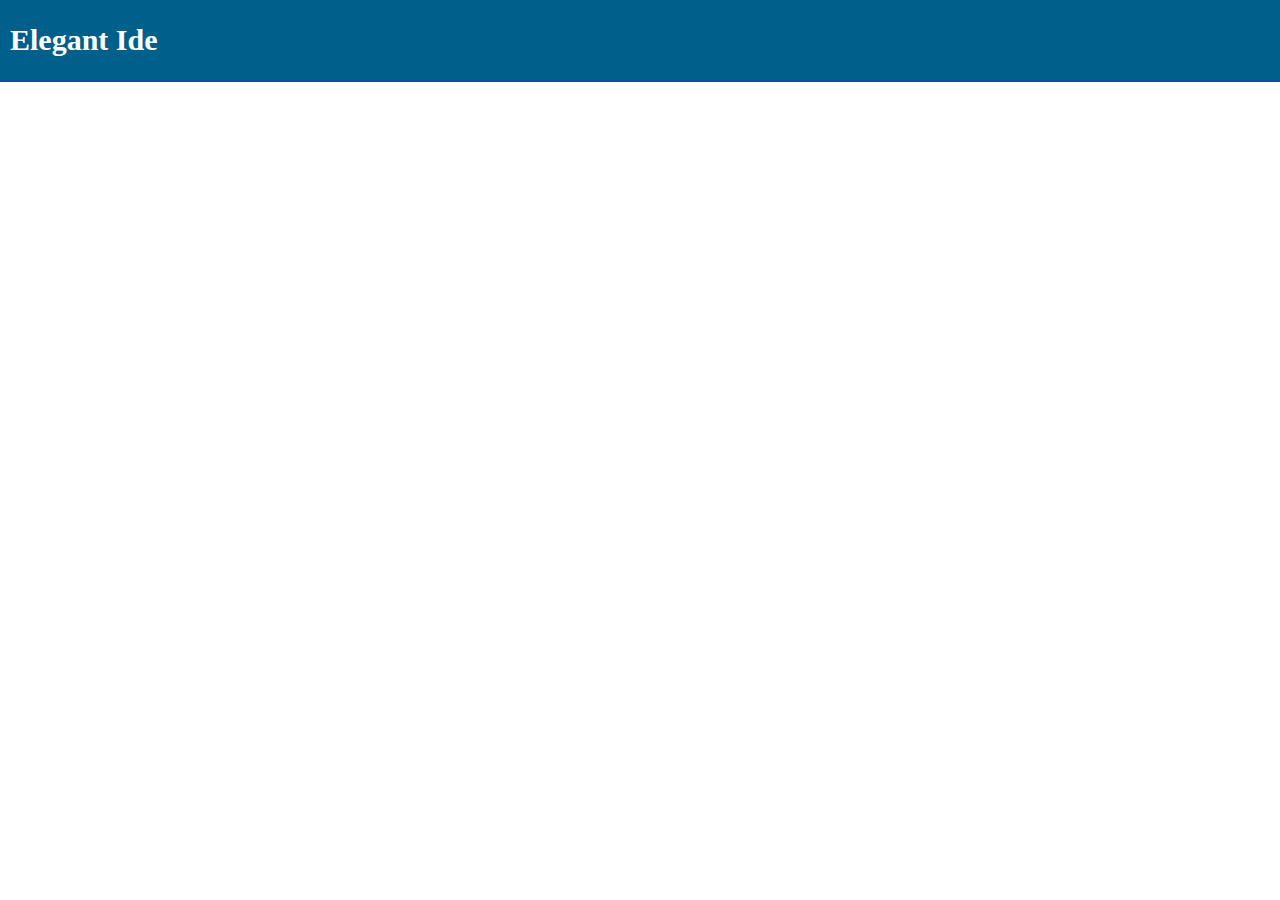
<file: page/index.html>
<!DOCTYPE html>
<html lang="en">
<head>
    <meta charset="UTF-8">
    <meta http-equiv="X-UA-Compatible" content="IE=edge">
    <meta name="viewport" content="width=device-width, initial-scale=1.0">
    <title>ELegant Ide</title>
    <link rel="stylesheet" href="./styles/index.html.css">
    <link rel="stylesheet" href="https://pro.fontawesome.com/releases/v5.10.0/css/all.css">
</head>
<body>
    <menu id="MenuBar"></menu>
    <nav id="NavBar">
        <h1 id="textNavBar">Elegant <strong>Ide</strong></h1>
        <button id="buttonNavBar">
            <i id="iconMenu" class="far fa-bars"></i>
        </button>
    </nav>
    <main>
    </main>

    <script src="./scripts/moveMenu.js"></script>
</body>
</html>
</file>
<file: page/styles/index.html.css>
*{
    margin: 0;
}

:root{
    --firstColor:#005f8b;
    --secondColor:#0282be;
    --thirdColor:#1E488F;
}

#NavBar {
    width: 100%;
    height: 80px;
    background-color: var(--firstColor);
    position: absolute;
    display: flex;
    justify-content: space-between;
    align-items: center;
    border-bottom:2px solid var(--thirdColor);
    /* coloca box shadow */
}

#textNavBar {
    color: #fff;
    text-indent: 10px;
    font-size: 30px;
}

#buttonNavBar {
    background-color: var(--firstColor);
    width: 70px;
    height: 70px;
    border: 0px;
    outline: none;
    display: flex;
    justify-content: center;
    align-items: center;
    border-radius: 5px;
    transition: 1s;
}

#iconMenu {
    font-size: 50px;
    color: #fff;
}

#MenuBar{
    top: -100%;
    position: absolute;
    background-color: var(--secondColor);
    width: 100%;
    height: calc(100% - 82px);
    transition: 1s;
}
</file>
